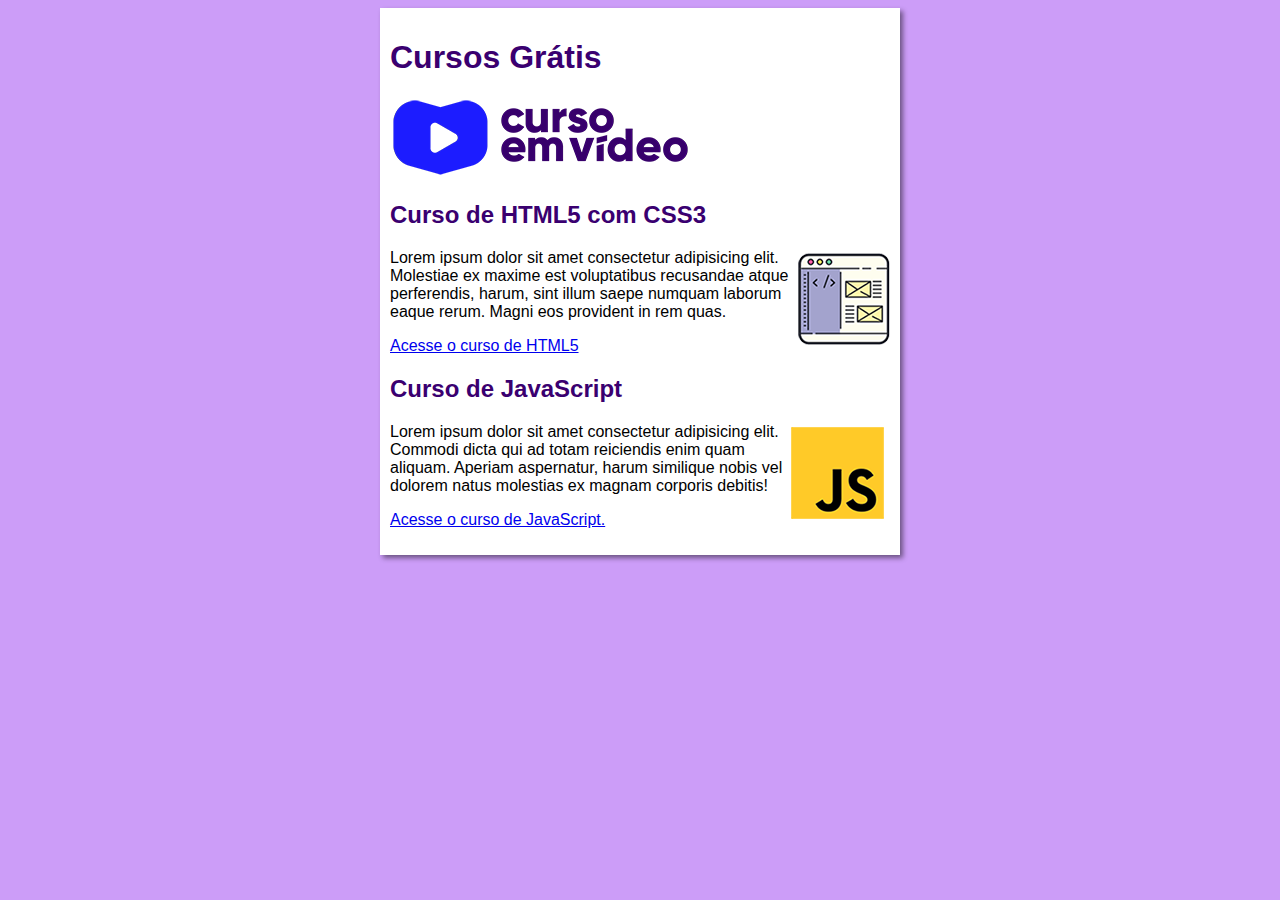
<file: index.html>
<!DOCTYPE html>
<html lang="pt-br">
<head>
    <meta charset="UTF-8">
    <meta http-equiv="X-UA-Compatible" content="IE=edge">
    <meta name="viewport" content="width=device-width, initial-scale=1.0">
    <title>Curso em Vídeo</title>
    <link rel="stylesheet" href="estilos/style.css">
</head>
<body>
    <main>
        <header>
            <h1>Cursos Grátis</h1>
            <img src="imagens/curso-em-video-cor.png" alt="Curso em Vídeo">
        </header>
        <article>
            <h2>Curso de HTML5 com CSS3</h2>
            <img class="lado" src="imagens/curso-html-css.png" alt="Curso HTML">
            <p>Lorem ipsum dolor sit amet consectetur adipisicing elit. Molestiae ex maxime est voluptatibus recusandae atque perferendis, harum, sint illum saepe numquam laborum eaque rerum. Magni eos provident in rem quas.</p>
            <p><a href="curso-html.html">Acesse o curso de HTML5</a></p>
        </article>
        <article>
            <h2>Curso de JavaScript</h2>
            <img class="lado" src="imagens/curso-javascript.png" alt="Curso JS">
            <p>Lorem ipsum dolor sit amet consectetur adipisicing elit. Commodi dicta qui ad totam reiciendis enim quam aliquam. Aperiam aspernatur, harum similique nobis vel dolorem natus molestias ex magnam corporis debitis!</p>
            <p><a href="curso-js.html">Acesse o curso de JavaScript.</a></p>
        </article>
    </main>
</body>
</html>
</file>
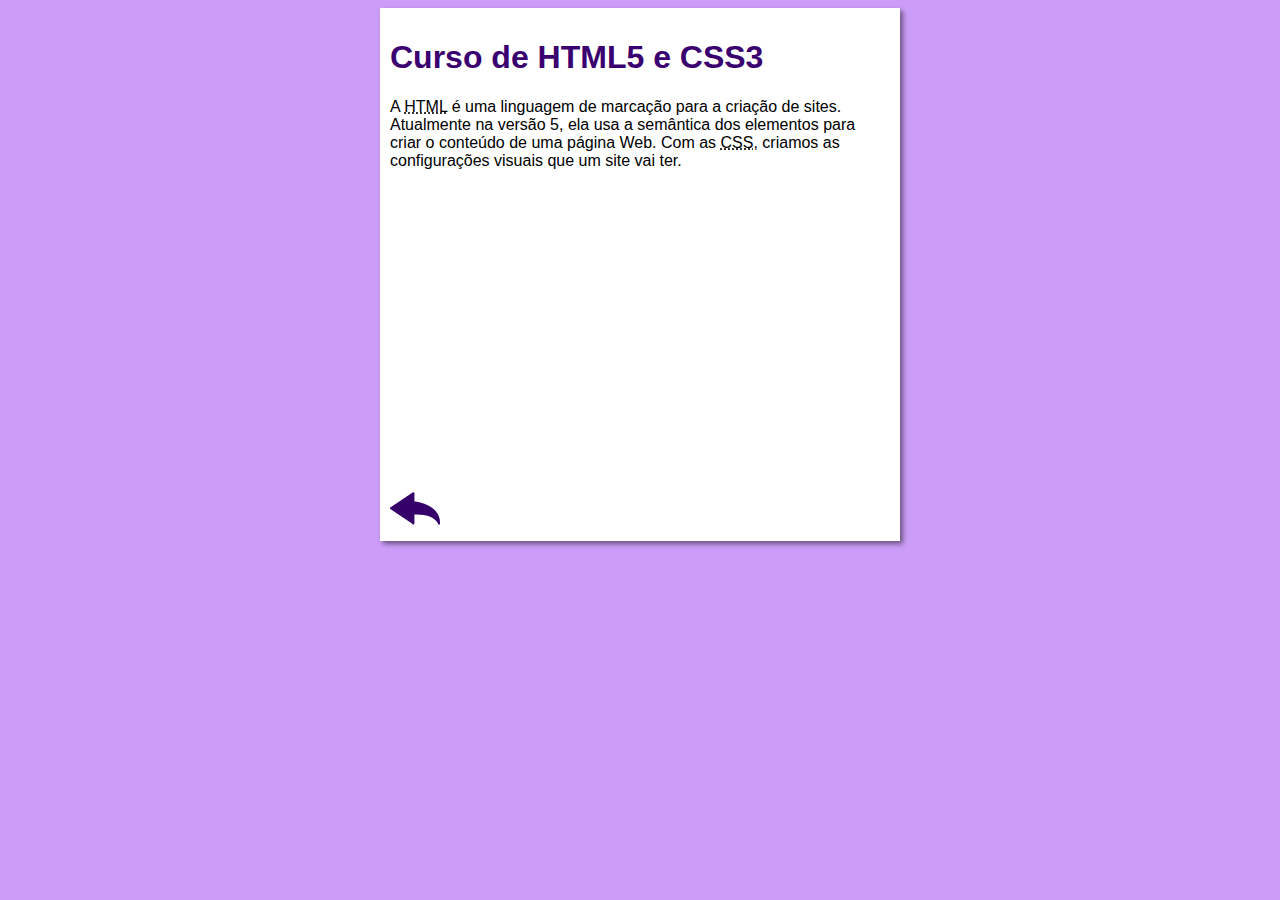
<file: curso-html.html>
<!DOCTYPE html>
<html lang="pt-br">
<head>
    <meta charset="UTF-8">
    <meta name="viewport" content="width=device-width, initial-scale=1.0">
    <title>Curso de HTML</title>
    <link rel="stylesheet" href="estilos/style.css">
</head>
<body>
    <main>
        <header>
            <h1>Curso de HTML5 e CSS3</h1>
        </header>
        <article>
            <p>A <abbr title="HyperText Markup Language">HTML</abbr> é uma linguagem de marcação para a criação de sites. Atualmente na versão 5, ela usa a semântica dos elementos para criar o conteúdo de uma página Web. Com as <abbr title="Cascading Style Sheets">CSS</abbr>, criamos as configurações visuais que um site vai ter.</p>

            <iframe width="500" height="300" src="https://www.youtube.com/embed/riSVzwlSnhw" title="YouTube video player" frameborder="0" allow="accelerometer; autoplay; clipboard-write; encrypted-media; gyroscope; picture-in-picture" allowfullscreen></iframe>

            <a href="index.html"> <img src="imagens/btn-back.png" alt="Voltar"></a>
        </article>
    </main>
</body>
</html>
</file>
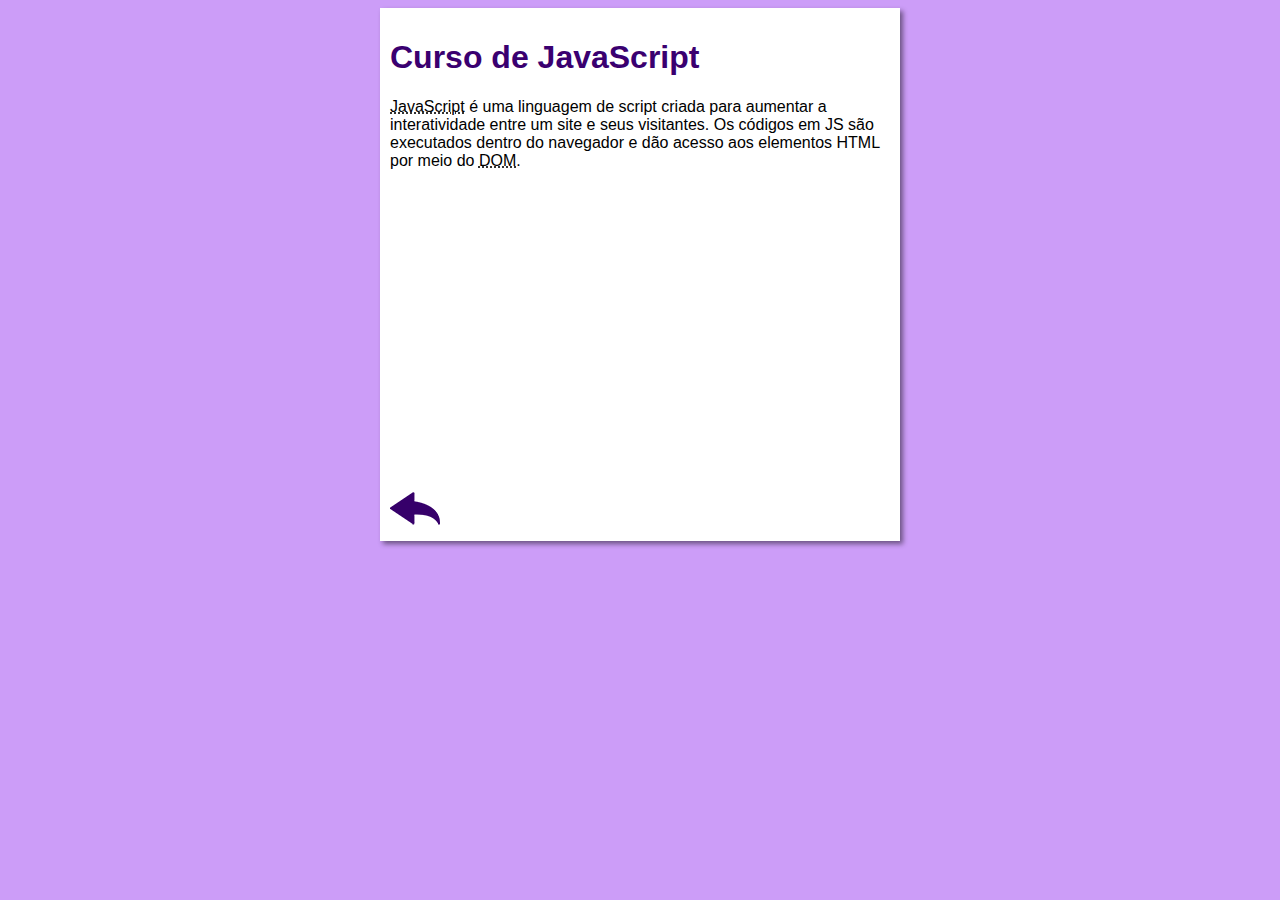
<file: curso-js.html>
<!DOCTYPE html>
<html lang="pt-br">
<head>
    <meta charset="UTF-8">
    <meta name="viewport" content="width=device-width, initial-scale=1.0">
    <title>Curso de JavaScript</title>
    <link rel="stylesheet" href="estilos/style.css">
</head>
<body>
    <main>
        <header>
            <h1>Curso de JavaScript</h1>
        </header>
        <article>
            <p><abbr title="JavaScript">JavaScript</abbr> é uma linguagem de script criada para aumentar a interatividade entre um site e seus visitantes. Os códigos em JS são executados dentro do navegador e dão acesso aos elementos HTML por meio do <abbr title="Document Object Model">DOM</abbr>.</p>

            <iframe width="500" height="300" src="https://www.youtube.com/embed/BXqUH86F-kA" frameborder="0" allow="accelerometer; autoplay; encrypted-media; gyroscope; picture-in-picture" allowfullscreen></iframe>

            <a href="index.html"><img src="imagens/btn-back.png" alt="Voltar"></a>
        </article>
    </main>
</body>
</html>
</file>
<file: estilos/style.css>
* {
    font-family: Arial, Helvetica, sans-serif;
    font-size: 16px;
}

body {
    background-color: rgb(204, 157, 248);;
}

main {
    background-color: white;
    width: 500px;
    margin: auto;
    padding: 10px;
    box-shadow: 3px 3px 5px rgba(0, 0, 0, 0.473) ;
}

h1 {
    font-size: 2em;
    color: rgb(58, 0, 112);
}

h2 {
    font-size: 1.5em;
    color: rgb(58, 0, 112);
}

img.lado {
    float: right;
}
</file>
